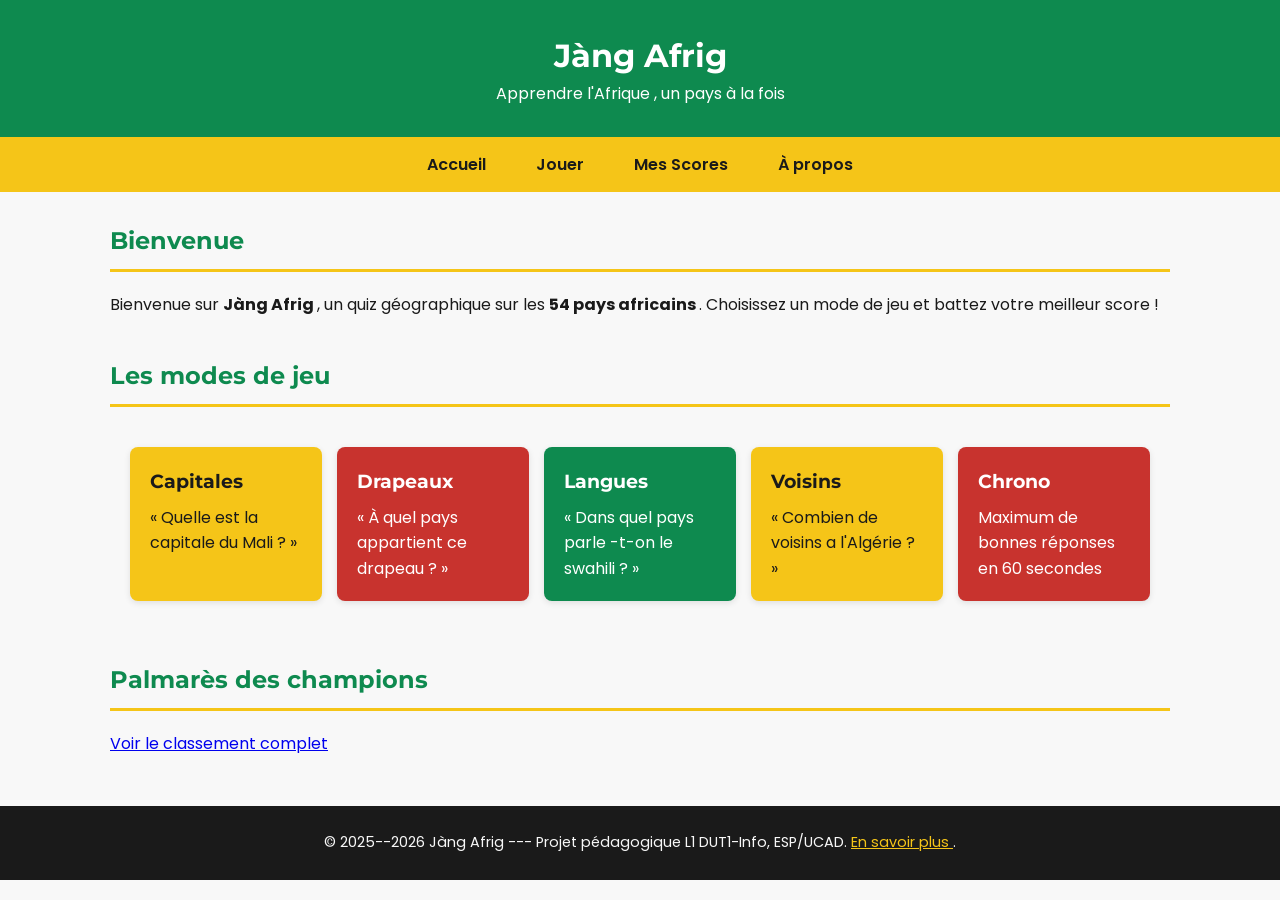
<file: index.html>
<!DOCTYPE html>
<html lang="en">
<head>
    <meta charset="UTF-8">
    <meta name="viewport" content="width=device-width, initial-scale=1.0">
    <title>NDEYE FATOU</title>
    <link rel="stylesheet" href="style.css">
    <link rel="preconnect" href="https://fonts.googleapis.com">
<link rel="preconnect" href="https://fonts.gstatic.com" crossorigin >
<link
href="https://fonts.googleapis.com/css2?family=Poppins:wght@400;600&family=Montserrat:wght@600;700&display=swap"
rel="stylesheet">
<meta charset="UTF-8">
<title>Jàng Afrig</title>
<link rel="stylesheet" href="style.css">
<script src="data.js" defer></script>
<script src="script.js" defer></script>
</head>
<body>
    <body>
<header >
<h1>Jàng Afrig </h1>
<p>Apprendre l'Afrique , un pays à la fois </p>
</header >
<nav>
<a href="index.html">Accueil </a> 
<a href="quiz.html">Jouer </a> 
<a href="scores.html">Mes Scores </a> 
<a href="apropos.html">À propos </a>
</nav>
<main>
<section >
<h2>Bienvenue </h2>
<p>
Bienvenue sur <strong >Jàng Afrig </strong >, un quiz
géographique sur les
<strong >54 pays africains </strong >. Choisissez un mode de
jeu et battez
votre meilleur score !
</p>
</section >
<section >
<h2>Les modes de jeu </h2>
<div class="modes-grille">
<div class="carte-mode carte-jaune">
<h3>Capitales </h3>
<p>« Quelle est la capitale du Mali ? »</p>
</div>
<div class="carte-mode carte-rouge">
<h3>Drapeaux </h3>
<p>« À quel pays appartient ce drapeau ? »</p>
</div>
<div class="carte-mode carte-vert">
<h3>Langues </h3>
<p>« Dans quel pays parle -t-on le swahili ? »</p>
</div>
<div class="carte-mode carte-jaune">
<h3>Voisins </h3>
<p>« Combien de voisins a l'Algérie ? »</p>
</div>
<div class="carte-mode carte-rouge">
<h3>Chrono </h3>
<p>Maximum de bonnes réponses en 60 secondes </p>
</div>
</div>
</section >
<section >
<h2>Palmarès des champions </h2>
<p><a href="scores.html">Voir le classement complet </a></p>
</section >
</main>

<footer >
<p>
&copy; 2025--2026 Jàng Afrig --- Projet pédagogique L1
DUT1-Info, ESP/UCAD.
<a href="apropos.html">En savoir plus </a>.
</p>
</footer >
</body>
</html>
</file>
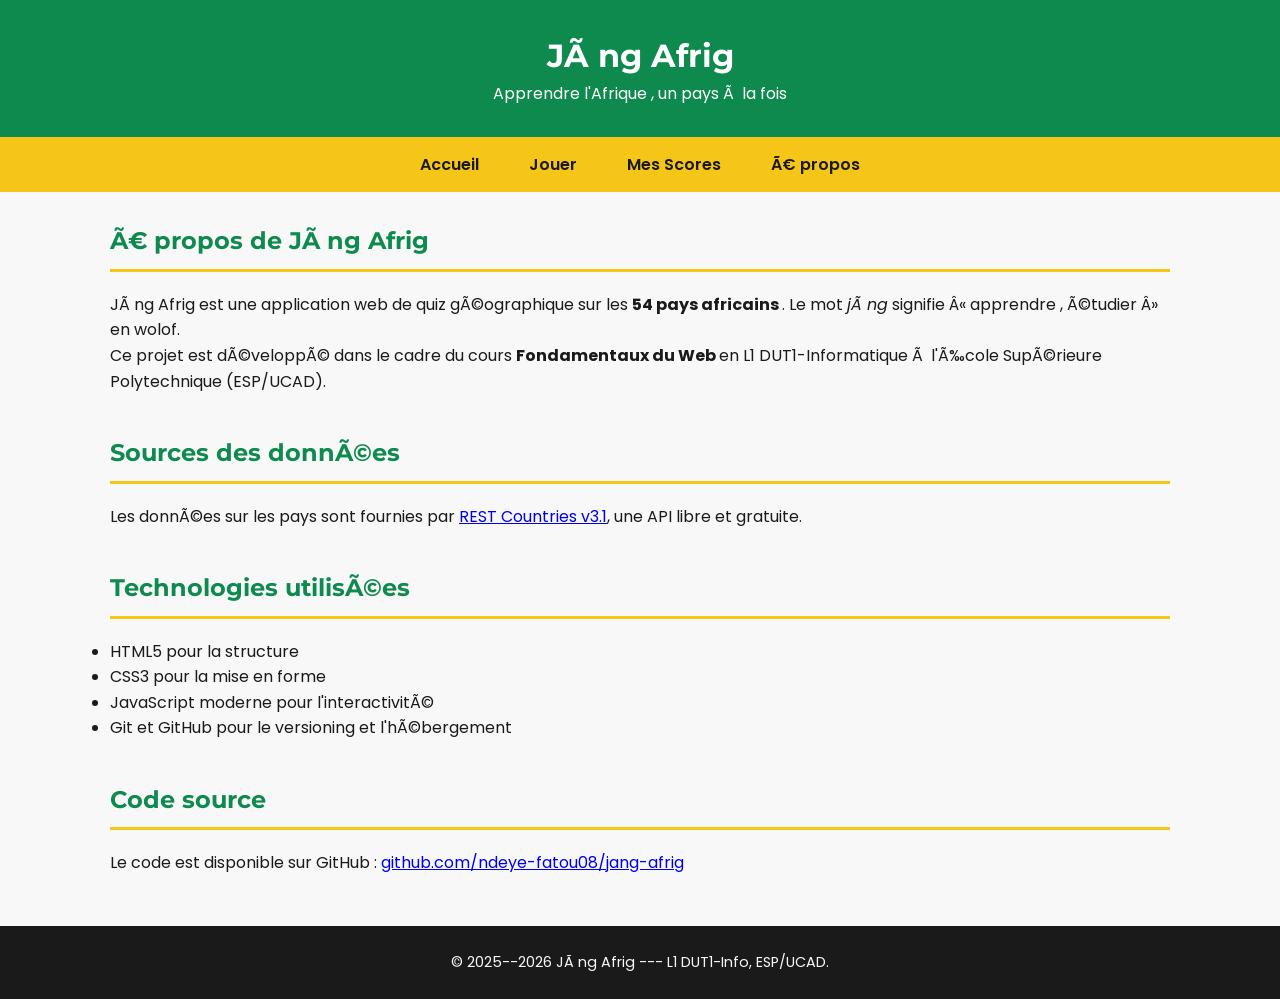
<file: apropos.html>
<!DOCTYPE html>
<html lang="fr">
<head>
<meta charset="UTF -8">
<title >Quiz --- Jàng Afrig </title >
<link rel="stylesheet" href="style.css">
<link rel="preconnect" href="https://fonts.googleapis.com">
<link rel="preconnect" href="https://fonts.gstatic.com" crossorigin >
<link
href="https://fonts.googleapis.com/css2?family=Poppins:wght@400;600&family=Montserrat:wght@600;700&display=swap"
rel="stylesheet">
</head>
<body>
<header >
<h1>Jàng Afrig </h1>
<p>Apprendre l'Afrique , un pays à la fois </p>
</header >
<nav>
<a href="index.html">Accueil </a> 
<a href="quiz.html">Jouer </a> 
<a href="scores.html">Mes Scores </a>
<a href="apropos.html">À propos </a>
</nav>
<main>
<section >
<h2>À propos de Jàng Afrig </h2>
<p>
Jàng Afrig est une application web de quiz géographique sur
les
<strong >54 pays africains </strong >. Le mot <em>jàng</em>
signifie
« apprendre , étudier » en wolof.
</p>
<p>
Ce projet est développé dans le cadre du cours
<strong >Fondamentaux du Web </strong > en L1 DUT1-Informatique
à l'École Supérieure Polytechnique (ESP/UCAD).
</p>
</section >
<section >
<h2>Sources des données</h2>
<p>
Les données sur les pays sont fournies par
<a href="https://restcountries.com">REST Countries v3.1</a>,
une API libre et gratuite.
</p>
</section >
<section >
<h2>Technologies utilisées</h2>
<ul>
<li>HTML5 pour la structure </li>
<li>CSS3 pour la mise en forme </li>
<li>JavaScript moderne pour l'interactivité</li>
<li>Git et GitHub pour le versioning et l'hébergement </li>
</ul>
</section >
<section >
<h2>Code source </h2>
<p>
Le code est disponible sur GitHub :
<a href="https://github.com/ndeye-fatou08/jang-afrig">
github.com/ndeye-fatou08/jang-afrig
</a>
</p>
</section >
</main>
<footer >
<p>&copy; 2025--2026 Jàng Afrig --- L1 DUT1-Info,
ESP/UCAD.</p>
</footer >
</body>
</html>
</file>
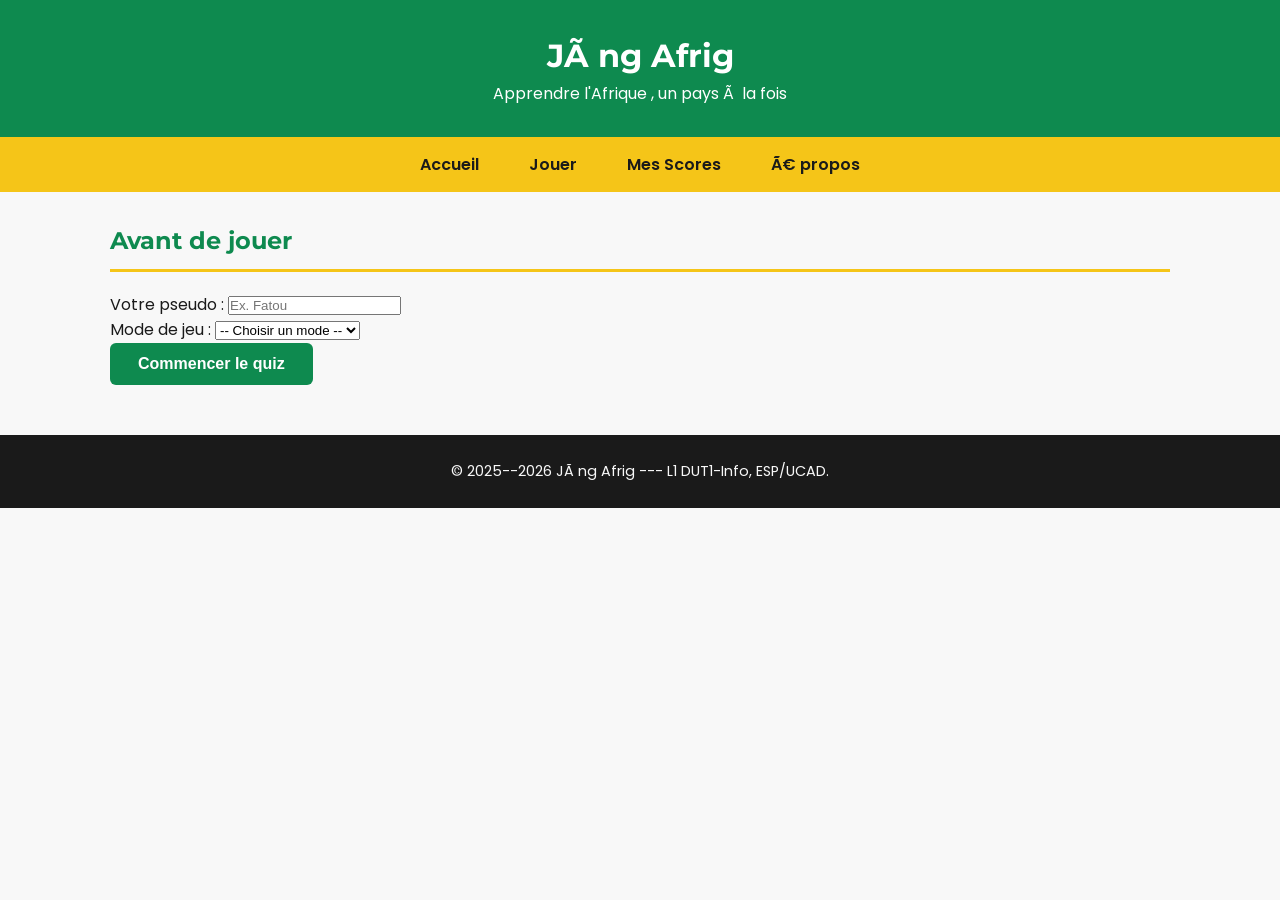
<file: quiz.html>
<!DOCTYPE html>
<html lang="fr">
<head>
<meta charset="UTF -8">
<title >Quiz --- Jàng Afrig </title >
    
<link rel="stylesheet" href="style.css">
<link rel="preconnect" href="https://fonts.googleapis.com">
<link rel="preconnect" href="https://fonts.gstatic.com" crossorigin >
<link
href="https://fonts.googleapis.com/css2?family=Poppins:wght@400;600&family=Montserrat:wght@600;700&display=swap"
rel="stylesheet">
</head>
<body>
<header >
<h1>Jàng Afrig </h1>
<p>Apprendre l'Afrique , un pays à la fois </p>
</header >
<nav>
<a href="index.html">Accueil </a> 
<a href="quiz.html">Jouer </a> 
<a href="scores.html">Mes Scores </a> 
<a href="apropos.html">À propos </a>
</nav>
<main>
<section >
<h2>Avant de jouer </h2>
<form>
<p>
<label for="pseudo">Votre pseudo :</label >
<input type="text" id="pseudo" name="pseudo"
placeholder="Ex. Fatou" required >

</p>
<p>
<label for="mode">Mode de jeu :</label >
<select id="mode" name="mode" required >
<option value="">-- Choisir un mode
--</option >
<option value="capitales">Capitales </option >
<option value="drapeaux">Drapeaux </option >
<option value="langues">Langues </option >
<option value="voisins">Voisins </option >
<option value="chrono">Chrono </option >
</select >
</p>
<p>
    <button type="submit" class="btn btn-primary">Commencer le quiz </button >
</p>

</form>
</section >
</main>
<footer >
<p>&copy; 2025--2026 Jàng Afrig --- L1 DUT1-Info,
ESP/UCAD.</p>
</footer >
</body>
</html>
</file>
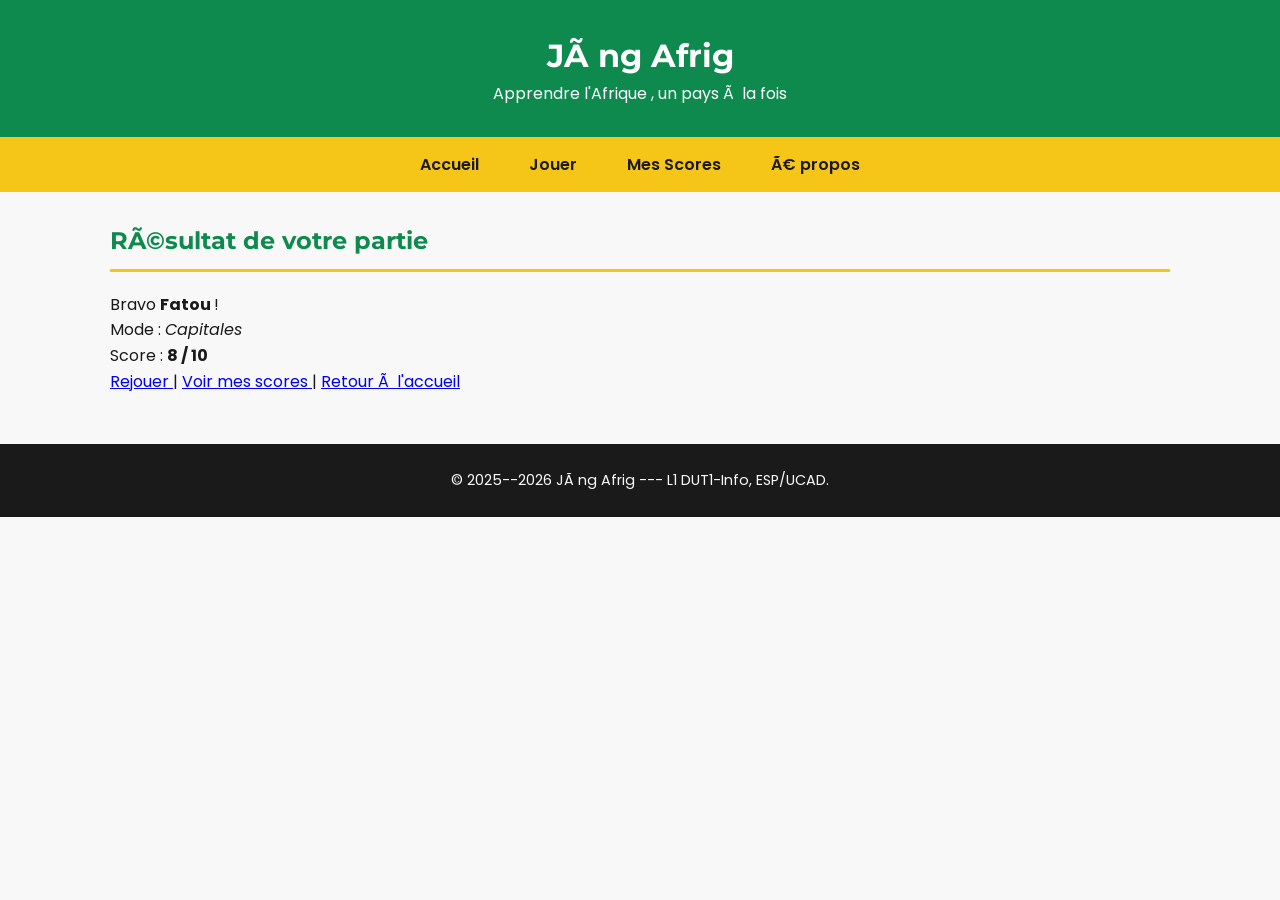
<file: resultat.html>
<!DOCTYPE html>
<html lang="fr">
<head>
<meta charset="UTF -8">
<title >Quiz --- Jàng Afrig </title >
    <link rel="stylesheet" href="style.css">
    <link rel="preconnect" href="https://fonts.googleapis.com">
<link rel="preconnect" href="https://fonts.gstatic.com" crossorigin >
<link
href="https://fonts.googleapis.com/css2?family=Poppins:wght@400;600&family=Montserrat:wght@600;700&display=swap"
rel="stylesheet">
</head>
<body>
<header >
<h1>Jàng Afrig </h1>
<p>Apprendre l'Afrique , un pays à la fois </p>
</header >
<nav>
<a href="index.html">Accueil </a> 
<a href="quiz.html">Jouer </a> 
<a href="scores.html">Mes Scores </a> 
<a href="apropos.html">À propos </a>
</nav>
<main>
<section >
<h2>Résultat de votre partie </h2>
<p>Bravo <strong >Fatou </strong > !</p>
<p>Mode : <em>Capitales </em></p>
<p>Score : <strong >8 / 10</strong ></p>
<p>
<a href="quiz.html">Rejouer </a> |
<a href="scores.html">Voir mes scores </a> |
<a href="index.html">Retour à l'accueil </a>
</p>
</section >
</main>
<footer >
<p>&copy; 2025--2026 Jàng Afrig --- L1 DUT1-Info,
ESP/UCAD.</p>
</footer >
</body>
</html>
</file>
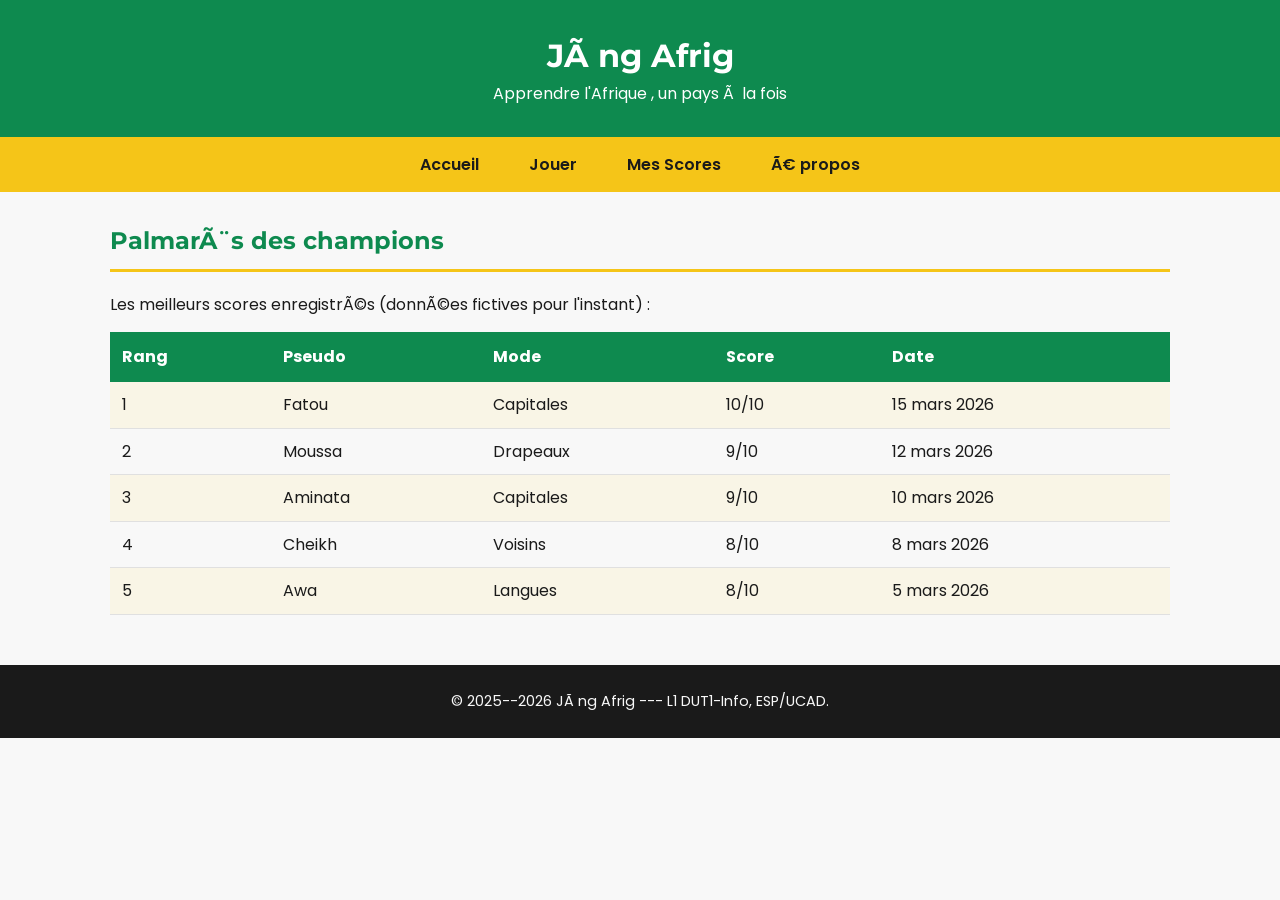
<file: scores.html>
<!DOCTYPE html>
<html lang="fr">
<head>
<meta charset="UTF -8">
<title >Quiz --- Jàng Afrig </title >
<link rel="stylesheet" href="style.css">
<link rel="preconnect" href="https://fonts.googleapis.com">
<link rel="preconnect" href="https://fonts.gstatic.com" crossorigin >
<link
href="https://fonts.googleapis.com/css2?family=Poppins:wght@400;600&family=Montserrat:wght@600;700&display=swap"
rel="stylesheet">
</head>
<body>
<header >
<h1>Jàng Afrig </h1>
<p>Apprendre l'Afrique , un pays à la fois </p>
</header >
<nav>
<a href="index.html">Accueil </a> 
<a href="quiz.html">Jouer </a> 
<a href="scores.html">Mes Scores </a>
<a href="apropos.html">À propos </a>
</nav>
<main>
<section >
<h2>Palmarès des champions </h2>
<p>Les meilleurs scores enregistrés (données fictives pour
l'instant) :</p>
<table >
<tr>
<th>Rang </th>
<th>Pseudo </th>
<th>Mode </th>
<th>Score </th>
<th>Date </th>
</tr>
<tr>
<td>1</td>
<td>Fatou </td>
<td>Capitales </td>
<td>10/10</td>
<td>15 mars 2026</td>
</tr>
<tr>
<td>2</td>
<td>Moussa </td>
<td>Drapeaux </td>
<td>9/10</td>
<td>12 mars 2026</td>
</tr>
<tr>
<td>3</td>
<td>Aminata </td>
<td>Capitales </td>
<td>9/10</td>
<td>10 mars 2026</td>
</tr>
<tr>
<td>4</td>
<td>Cheikh </td>
<td>Voisins </td>
<td>8/10</td>
<td>8 mars 2026</td>
</tr>
<tr>
<td>5</td>
<td>Awa </td>
<td>Langues </td>
<td>8/10</td>
<td>5 mars 2026</td>
</tr>
</table >
</section >
</main>
<footer >
<p>&copy; 2025--2026 Jàng Afrig --- L1 DUT1-Info,
ESP/UCAD.</p>
</footer >
</body>
</html>
</file>
<file: style.css>
/* ===== 1. Reset & Box-sizing ===== */
* {
    box-sizing: border-box; /* Inclut padding/border dans la largeur [cite: 106] */
    margin: 0;
    padding: 0;
}

/* ===== 2. Palette Panafricaine ===== */
:root {
    --vert: #0E8A4F;
    --jaune: #F5C518;
    --rouge: #C8332E;
    --noir: #1A1A1A;
    --blanc-casse: #F8F8F8;
}

/* ===== 3. Base du document ===== */
body {
    font-family: 'Poppins', sans-serif;
    line-height: 1.6;
    color: var(--noir);
    background-color: var(--blanc-casse);
}

h1, h2, h3 {
    font-family: 'Montserrat', sans-serif;
    font-weight: 700;
}
/* ===== 4. Header ===== */
header {
    background-color: var(--vert);
    color: white;
    padding: 30px 20px;
    text-align: center;
}

/* ===== 5. Navigation Flexbox ===== */
nav {
    background-color: var(--jaune);
    display: flex;
    justify-content: center;
    flex-wrap: wrap; /* Pour le mobile plus tard [cite: 212] */
}

nav a {
    color: var(--noir);
    text-decoration: none;
    font-weight: 600;
    padding: 15px 25px;
    transition: background-color 0.2s; /* Effet fluide [cite: 219] */
}

nav a:hover {
    background-color: var(--vert);
    color: white;
}
.modes-grille {
    display: flex;
    flex-wrap: wrap;
    gap: 15px;
    padding: 20px;
}

.carte-mode {
    flex: 1 1 200px; /* Largeur flexible [cite: 305] */
    padding: 20px;
    border-radius: 8px;
    box-shadow: 0 2px 6px rgba(0, 0, 0, 0.1);
}

.carte-jaune { background-color: var(--jaune); }
.carte-rouge { background-color: var(--rouge); color: white; }
.carte-vert { background-color: var(--vert); color: white; } 
table {
    width: 100%;
    border-collapse: collapse;
    margin-top: 15px;
}

th {
    background-color: var(--vert);
    color: white;
    padding: 12px;
    text-align: left;
}

td {
    padding: 10px 12px;
    border-bottom: 1px solid #e0e0e0;
}

/* Sélectionne les lignes paires pour la couleur jaune clair [cite: 326] */
tr:nth-child(even) td {
    background-color: rgba(245, 197, 24, 0.08);
}
/* ===== Section principale ===== */
main {
max-width: 1100px;
margin: 30px auto;
padding: 0 20px;
}
main section {
margin-bottom: 40px;
}
main h2 {
color: var(--vert);
border-bottom: 3px solid var(--jaune);
padding-bottom: 8px;
margin-bottom: 20px;
}
/* ===== Grille de cartes (Flexbox) ===== */
.modes-grille {
display: flex;
flex-wrap: wrap;
gap: 15px;
}
.carte-mode {
flex: 1 1 200px;
padding: 20px;
border-radius: 8px;
color: var(--noir);
box-shadow: 0 2px 6px rgba(0, 0, 0, 0.1);
}
.carte-mode h3 {
margin-bottom: 8px;
}
.carte-jaune { background-color: var(--jaune); }
.carte-rouge { background-color: var(--rouge); color: white; }
.carte-vert
{ background-color: var(--vert); color: white; }
/* ===== Boutons ===== */
.btn {
display: inline-block;
padding: 12px 28px;
font-size: 1rem;
font-weight: 600;
border: none;
border-radius: 6px;
cursor: pointer;
text-decoration: none;
transition: background-color 0.2s, transform 0.1s;
}
.btn-primary {
background-color: var(--vert);
color: white;
}
.btn-primary:hover {
background-color: #0a6e3f; /* vert plus foncé */
}
.btn-primary:active {
transform: scale(0.97);
}
.btn-secondary {
background-color: var(--blanc-casse);
color: var(--noir);
border: 2px solid var(--noir);
}
.btn-secondary:hover {
background-color: var(--noir);
color: white;
}
/* ===== Footer ===== */
footer {
background-color: var(--noir);
color: var(--blanc-casse);
padding: 25px 20px;
text-align: center;
margin-top: 50px;
font-size: 0.9rem;
}
footer a {
    color: var(--jaune);
text-decoration: underline;
}
footer a:hover {
color: white;
}
/* ===== Section principale ===== */
main {
max-width: 1100px;
margin: 30px auto;
padding: 0 20px;
}
main section {
margin-bottom: 40px;
}
main h2 {
color: var(--vert);
border-bottom: 3px solid var(--jaune);
padding-bottom: 8px;
margin-bottom: 20px;
}
/* ===== Grille de cartes (Flexbox) ===== */
.modes-grille {
display: flex;
flex-wrap: nowrap;
gap: 15px;
}
.carte-mode {
flex: 1 1 200px;
padding: 20px;
border-radius: 8px;
color: var(--noir);
box-shadow: 0 2px 6px rgba(0, 0, 0, 0.1);
}
.carte-mode h3 {
margin-bottom: 8px;
}
.carte-jaune { background-color: var(--jaune); }
.carte-rouge { background-color: var(--rouge); color: white; }
.carte-vert  { background-color: var(--vert); color: white; }
</file>
